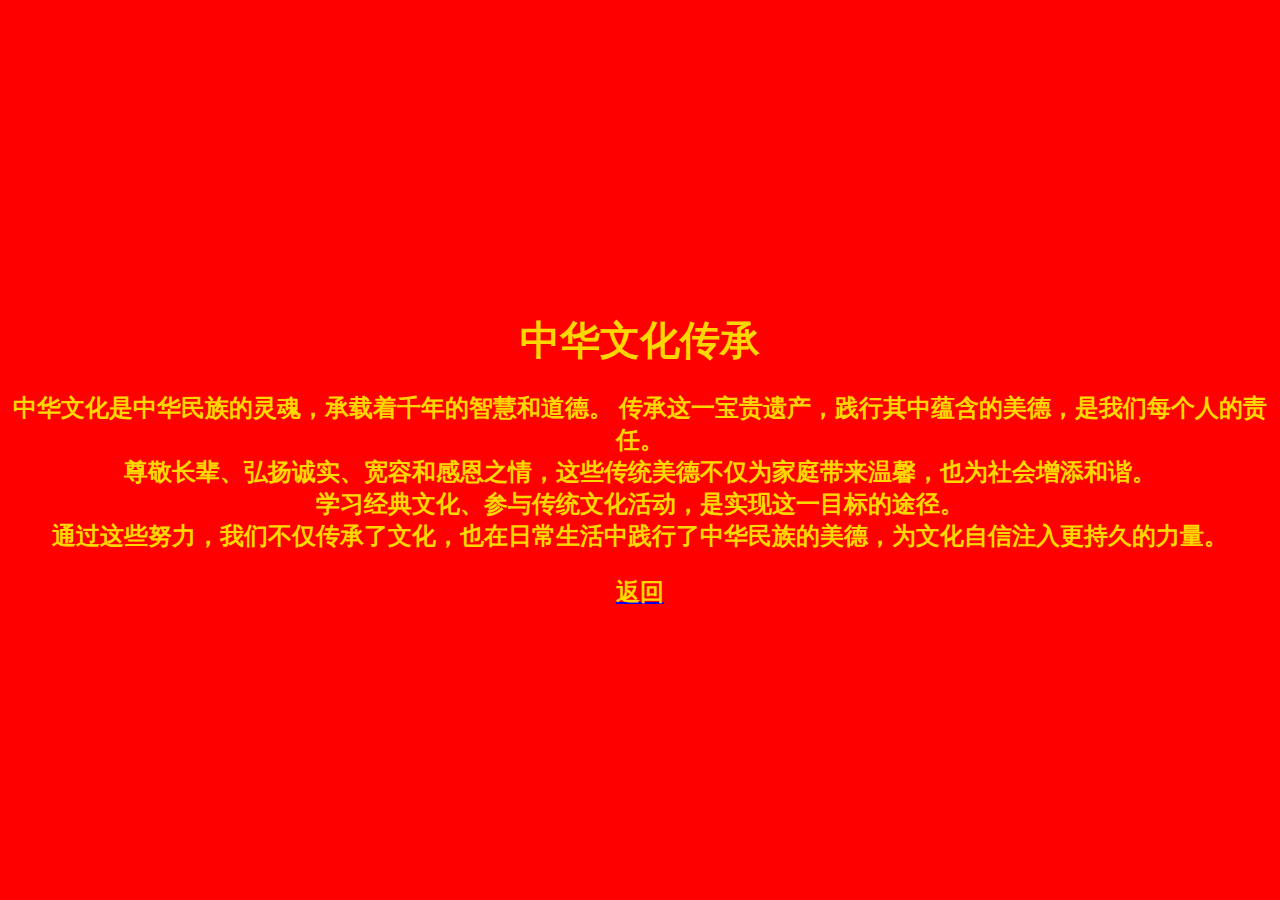
<file: culture.html>
<!DOCTYPE html>
<html lang="en">
<head>
    <meta charset="UTF-8">
    <meta name="viewport" content="width=device-width, initial-scale=1.0">
    <title>中国文化传承</title>
    <style>
        /* 添加以下样式以使页面内容居中 */
        body {
            display: flex;
            flex-direction: column;
            align-items: center;
            justify-content: center;
            height: 100vh;
            margin: 0;
            padding: 0;
            background-color: red; /* 背景颜色改回红色 */
        }

        /* 样式保持不变 */
        .center-content {
            text-align: center;
            color: gold;
            font-weight: bold;
			font-size: 24px
        }
		/* 在culture.html中的标题样式 */
		#culture-title {
		    font-size: 40px; /* 调整字体大小 */
		    color: gold; /* 设置颜色为金色 */
		    font-weight: bold; /* 设置字体为粗体 */
		    text-align: center; /* 文字居中 */
		    margin-top: 20px; /* 调整标题与上方内容的距离 */
		}

        /* 样式保持不变 */
        .back-button {
            /* 样式保持不变 */
        }

        /* 样式保持不变 */
        .page-title {
            /* 样式保持不变 */
        }
    </style>
</head>
<body>
    
     <div id="culture-title">中华文化传承</div>
	 <!-- 返回按钮 -->

    <!-- 这是您的文本内容 -->
    <div class="center-content">
        <p>
            中华文化是中华民族的灵魂，承载着千年的智慧和道德。
			传承这一宝贵遗产，践行其中蕴含的美德，是我们每个人的责任。<br/>
			尊敬长辈、弘扬诚实、宽容和感恩之情，这些传统美德不仅为家庭带来温馨，也为社会增添和谐。<br/>
			学习经典文化、参与传统文化活动，是实现这一目标的途径。<br/>
			通过这些努力，我们不仅传承了文化，也在日常生活中践行了中华民族的美德，为文化自信注入更持久的力量。
        </p>
		<a id="back-button" href="index.html"><span style="color: gold;">返回</span></a>
    </div>

    <!-- 页面内容保持不变 -->
</body>
</html>
</file>
